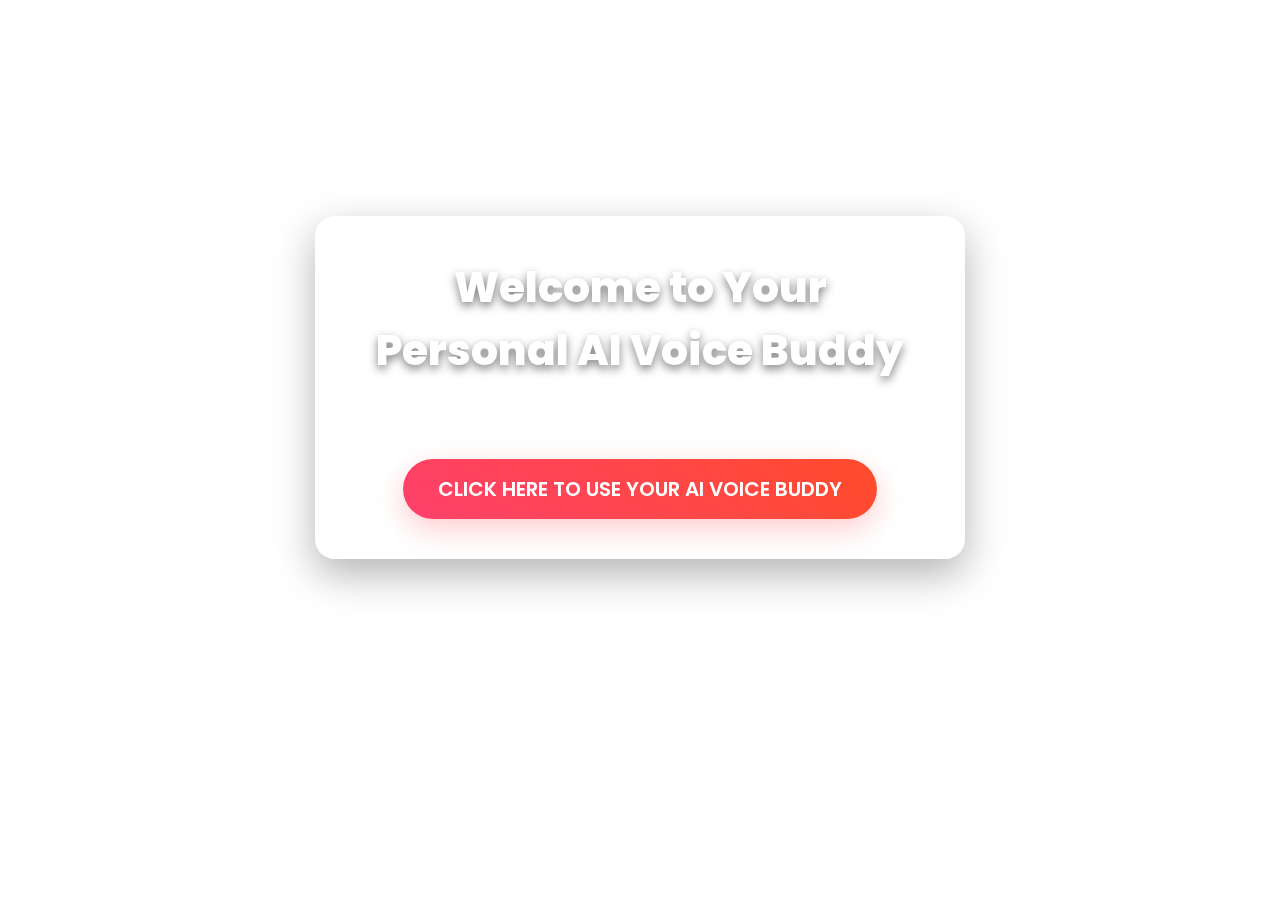
<file: home.html>
<!DOCTYPE html>
<html lang="en">
<head>
  <meta charset="UTF-8">
  <meta name="viewport" content="width=device-width, initial-scale=1.0">
  <title>AI Voice Budddy</title>
  <link href="https://fonts.googleapis.com/css2?family=Montserrat:wght@700&family=Poppins:wght@400;600&display=swap" rel="stylesheet">
  <link rel="stylesheet" href="styles.css">
</head>
<body class="home">
  <div class="welcome-container">
    <h1 class="tagline">Welcome to Your Personal AI Voice Buddy</h1>
    <p class="subheading">Empowering you with the future of technology.</p>
    <a href="index.html" class="botn">Click here to use your AI voice Buddy</a>
  </div>
</body>
</html>
</file>
<file: styles.css>
@import url('https://fonts.googleapis.com/css2?family=Roboto:wght@400;700;900&display=swap');

:root {
    --primary-color: #4CAF50;
    --primary-dark: #45a049;
    --text-light: #ffffff;
    --text-dark: #333333;
    --bg-light: #ffffff;
    --bg-dark: #1a1a1a;
    --shadow-color: rgba(0, 0, 0, 0.3);
}

.dark-theme {
    --primary-color: #50c878;
    --primary-dark: #3cb371;
    --text-light: #333333;
    --text-dark: #ffffff;
    --bg-light: #1a1a1a;
    --bg-dark: #ffffff;
}

* {
    padding: 0;
    margin: 0;
    box-sizing: border-box;
}

html, body {
    height: 100%;
    width: 100%;
}

body {
    width: 100vw;
    height: 100vh;
    display: flex;
    justify-content: center;
    align-items: center;
    color: var(--text-light);
    background: linear-gradient(rgba(0, 0, 0, 0.7), rgba(0, 0, 0, 0.7)),
                url('https://t4.ftcdn.net/jpg/05/62/74/25/360_F_562742563_PosEgK2rE0LCRcwGauTfYi8JmwYG26fu.jpg') 
                no-repeat center center fixed;
    background-size: cover;
    position: relative;
    font-family: "Roboto", sans-serif;
    transition: all 0.3s ease;
}

.animated-bg {
    display: none;
}

.container {
    position: relative;
    z-index: 2;
    padding: 30px;
    background: rgba(0, 0, 0, 0.6);
    backdrop-filter: blur(10px);
    border-radius: 20px;
    width: min(90%, 600px);
    text-align: center;
    display: flex;
    align-items: center;
    justify-content: center;
    flex-direction: column;
    box-shadow: 0 10px 30px var(--shadow-color);
    border: 1px solid rgba(255, 255, 255, 0.1);
    opacity: 0;
    animation: fadeIn 1s ease-out forwards;
}

.theme-toggle {
    position: fixed;
    top: 20px;
    right: 20px;
    background: rgba(0, 0, 0, 0.6);
    backdrop-filter: blur(10px);
    border: 1px solid rgba(255, 255, 255, 0.1);
    padding: 10px;
    border-radius: 50%;
    cursor: pointer;
    z-index: 1000;
    transition: all 0.3s ease;
}

.theme-toggle:hover {
    transform: scale(1.1);
}

.theme-toggle i {
    color: var(--text-light);
    font-size: 20px;
}

.help-toggle {
    position: fixed;
    top: 20px;
    left: 20px;
    background: rgba(0, 0, 0, 0.6);
    backdrop-filter: blur(10px);
    border: 1px solid rgba(255, 255, 255, 0.1);
    padding: 10px;
    border-radius: 50%;
    cursor: pointer;
    z-index: 1000;
    transition: all 0.3s ease;
}

.help-toggle:hover {
    transform: scale(1.1);
}

.help-toggle i {
    color: var(--text-light);
    font-size: 20px;
}

.help-content {
    display: none;
    position: fixed;
    top: 80px;
    left: 20px;
    background: rgba(0, 0, 0, 0.8);
    backdrop-filter: blur(10px);
    border: 1px solid rgba(255, 255, 255, 0.1);
    padding: 20px;
    border-radius: 10px;
    max-width: 300px;
    z-index: 1000;
    color: var(--text-light);
    transition: all 0.3s ease;
}

.help-content.show {
    display: block;
}

.features-grid {
    display: grid;
    grid-template-columns: repeat(2, 1fr);
    gap: 20px;
    margin: 30px 0;
    width: 100%;
}

.feature-item {
    background: rgba(255, 255, 255, 0.1);
    backdrop-filter: blur(10px);
    border: 1px solid rgba(255, 255, 255, 0.1);
    box-shadow: 0 8px 32px 0 rgba(31, 38, 135, 0.37);
    transition: all 0.3s ease;
    padding: 15px;
    border-radius: 15px;
    cursor: pointer;
}

.feature-item:hover {
    background: rgba(255, 255, 255, 0.15);
    transform: translateY(-5px);
    box-shadow: 0 8px 32px 0 rgba(31, 38, 135, 0.47);
}

.feature-item i {
    font-size: 24px;
    margin-bottom: 10px;
    color: var(--primary-color);
}

.voice-wave {
    display: none;
    justify-content: center;
    align-items: center;
    gap: 5px;
    height: 50px;
    margin: 20px 0;
}

.wave {
    width: 5px;
    height: 40px;
    background: var(--primary-color);
    animation: wave 1s ease-in-out infinite;
    border-radius: 10px;
}

.wave:nth-child(2) {
    animation-delay: 0.2s;
}

.wave:nth-child(3) {
    animation-delay: 0.4s;
}

.listening .voice-wave {
    display: flex;
}

.text-input {
    display: flex;
    gap: 10px;
    width: 100%;
    margin-top: 20px;
}

.text-input input {
    flex: 1;
    padding: 10px 15px;
    border: none;
    border-radius: 25px;
    background: rgba(255, 255, 255, 0.1);
    color: var(--text-light);
    font-size: 16px;
}

.btn-small {
    padding: 10px;
    border-radius: 50%;
    background: var(--primary-color);
    color: white;
    border: none;
    cursor: pointer;
    transition: all 0.3s ease;
}

.feature-grid {
    display: grid;
    grid-template-columns: repeat(2, 1fr);
    gap: 20px;
    margin-top: 20px;
    width: 100%;
}

.feature-item {
    background: rgba(255, 255, 255, 0.1);
    padding: 20px;
    border-radius: 15px;
    cursor: pointer;
    position: relative;
    overflow: hidden;
    transition: all 0.3s cubic-bezier(0.4, 0, 0.2, 1);
    border: 1px solid rgba(255, 255, 255, 0.1);
}

.feature-item:hover {
    transform: translateY(-5px);
    background: rgba(255, 255, 255, 0.15);
    box-shadow: 0 8px 32px 0 rgba(31, 38, 135, 0.37);
    border: 1px solid rgba(255, 255, 255, 0.2);
}

.feature-item::before {
    content: '';
    position: absolute;
    top: 0;
    left: -100%;
    width: 100%;
    height: 100%;
    background: linear-gradient(
        90deg,
        transparent,
        rgba(255, 255, 255, 0.1),
        transparent
    );
    transition: left 0.7s;
}

.feature-item:hover::before {
    left: 100%;
}

.feature-item i {
    font-size: 28px;
    margin-bottom: 15px;
    background: linear-gradient(135deg, var(--primary-color), var(--primary-dark));
    -webkit-background-clip: text;
    -webkit-text-fill-color: transparent;
    transition: transform 0.3s ease;
}

.feature-item:hover i {
    transform: scale(1.1);
}

.feature-item h3 {
    margin-bottom: 10px;
    font-weight: 600;
    position: relative;
    display: inline-block;
}

.feature-item h3::after {
    content: '';
    position: absolute;
    width: 0;
    height: 2px;
    bottom: -4px;
    left: 50%;
    background: var(--primary-color);
    transition: all 0.3s ease;
    transform: translateX(-50%);
}

.feature-item:hover h3::after {
    width: 100%;
}

.command-history {
    width: 100%;
    margin-top: 30px;
    text-align: left;
}

.command-history h3 {
    margin-bottom: 10px;
    color: var(--primary-color);
}

#history-list {
    list-style: none;
    max-height: 150px;
    overflow-y: auto;
}

#history-list li {
    padding: 8px;
    border-bottom: 1px solid rgba(255, 255, 255, 0.1);
    font-size: 14px;
}

.help-menu {
    position: fixed;
    bottom: 20px;
    right: 20px;
    z-index: 1000;
}

.help-toggle {
    background: var(--primary-color);
    color: white;
    border: none;
    border-radius: 50%;
    width: 50px;
    height: 50px;
    font-size: 24px;
    cursor: pointer;
    transition: all 0.3s ease;
}

.help-content {
    position: absolute;
    bottom: 60px;
    right: 0;
    background: rgba(0, 0, 0, 0.9);
    padding: 20px;
    border-radius: 10px;
    width: 300px;
    display: none;
}

.help-content.active {
    display: block;
}

.help-content h3 {
    color: var(--primary-color);
    margin-bottom: 10px;
}

.help-content ul {
    list-style: none;
}

.help-content li {
    padding: 5px 0;
    font-size: 14px;
}

.btn {
    position: relative;
    overflow: hidden;
    background: linear-gradient(45deg, var(--primary-color), var(--primary-dark));
    border: none;
    color: white;
    padding: 15px 30px;
    border-radius: 30px;
    font-size: 16px;
    cursor: pointer;
    transition: all 0.3s ease;
    box-shadow: 0 5px 15px rgba(0, 0, 0, 0.2);
}

.btn:hover {
    transform: translateY(-2px);
    box-shadow: 0 8px 25px rgba(0, 0, 0, 0.3);
}

.btn::after {
    content: '';
    position: absolute;
    top: -50%;
    left: -50%;
    width: 200%;
    height: 200%;
    background: linear-gradient(
        45deg,
        transparent,
        rgba(255, 255, 255, 0.1),
        transparent
    );
    transform: rotate(45deg);
    animation: glow 2s linear infinite;
}

@keyframes gradient {
    0% {
        background-position: 0% 50%;
    }
    50% {
        background-position: 100% 50%;
    }
    100% {
        background-position: 0% 50%;
    }
}

@keyframes float {
    0% {
        transform: translateY(0px);
    }
    50% {
        transform: translateY(-20px);
    }
    100% {
        transform: translateY(0px);
    }
}

@keyframes wave {
    0%, 100% {
        height: 20px;
    }
    50% {
        height: 40px;
    }
}

@keyframes pulse {
    0% {
        transform: scale(1);
    }
    50% {
        transform: scale(1.05);
    }
    100% {
        transform: scale(1);
    }
}

@keyframes fadeIn {
    from {
        opacity: 0;
        transform: translate(-50%, -40%);
    }
    to {
        opacity: 1;
        transform: translate(-50%, -50%);
    }
}

@keyframes glow {
    0% {
        transform: rotate(45deg) translateX(-100%);
    }
    100% {
        transform: rotate(45deg) translateX(100%);
    }
}

/* AI Robot Image */
.ai-robot {
    position: fixed;
    left: calc(50% - 450px);
    top: 50%;
    transform: translateY(-50%);
    z-index: 10;
    animation: floatRobot 3s ease-in-out infinite;
}

.ai-robot img {
    width: 200px;
    height: 200px;
    filter: drop-shadow(0 0 20px rgba(76, 175, 80, 0.3));
    transition: transform 0.3s ease;
}

.ai-robot:hover img {
    transform: scale(1.05);
}

@keyframes floatRobot {
    0%, 100% {
        transform: translateY(-50%);
    }
    50% {
        transform: translateY(calc(-50% - 15px));
    }
}

/* Media query for smaller screens */
@media screen and (max-width: 1200px) {
    .ai-robot {
        left: 20px;
    }
}

@media screen and (max-width: 768px) {
    .ai-robot {
        display: none;
    }
}

/* Mobile-specific styles */
@media screen and (max-width: 768px) {
    .container {
        width: 95%;
        padding: 20px;
        margin: 10px;
    }

    body {
        background-attachment: scroll;
        background-position: center;
    }

    .features-grid {
        grid-template-columns: 1fr;
        gap: 15px;
        margin: 20px 0;
    }

    .feature-item {
        padding: 12px;
    }

    .feature-item i {
        font-size: 20px;
    }

    h1 {
        font-size: 24px;
        margin-bottom: 10px;
    }

    p {
        font-size: 14px;
    }

    .theme-toggle, .help-toggle {
        padding: 8px;
        top: 10px;
    }

    .theme-toggle {
        right: 10px;
    }

    .help-toggle {
        left: 10px;
    }

    .help-content {
        max-width: 85%;
        top: 60px;
        left: 50%;
        transform: translateX(-50%);
        font-size: 14px;
        padding: 15px;
    }

    #text-command {
        width: 100%;
        max-width: none;
        margin: 10px 0;
    }

    button {
        padding: 8px 16px;
        font-size: 14px;
    }

    .command-history {
        max-height: 150px;
    }

    #history-list {
        font-size: 13px;
    }
}

/* Small phone styles */
@media screen and (max-width: 380px) {
    .container {
        width: 98%;
        padding: 15px;
    }

    .feature-item {
        padding: 10px;
    }

    h1 {
        font-size: 22px;
    }

    .theme-toggle, .help-toggle {
        padding: 6px;
    }

    .theme-toggle i, .help-toggle i {
        font-size: 16px;
    }
}

/* Landscape orientation */
@media screen and (max-height: 500px) and (orientation: landscape) {
    .container {
        margin: 5px auto;
        padding: 15px;
    }

    .features-grid {
        grid-template-columns: repeat(2, 1fr);
        gap: 10px;
        margin: 15px 0;
    }

    .command-history {
        max-height: 100px;
    }
}

/* Styles for home.html page*/
* {
    margin: 0;
    padding: 0;
    box-sizing: border-box;
    font-family: 'Poppins', sans-serif;
  }
  
  /* Body Styling */
  .home {
    background: linear-gradient(to bottom right, #3c0202, #87262b);
    height: 100vh;
    display: flex;
    justify-content: center;
    align-items: center;
    text-align: center;
    overflow: hidden;
    color: white;
    
    background-image: url(https://images.rawpixel.com/image_800/czNmcy1wcml2YXRlL3Jhd3BpeGVsX2ltYWdlcy93ZWJzaXRlX2NvbnRlbnQvbHIvcm00MDctMTA5Yi1rcnhsdzdraS5qcGc.jpg);
    background-repeat: no-repeat;
    background-size: cover;
    overflow: hidden;
}

  
  /* Welcome container */
  .welcome-container {
    background: rgba(255, 255, 255, 0.15);
    bottom: 7%;
    padding: 40px 50px;
    border-radius: 20px;
    box-shadow: 0 15px 40px rgba(0, 0, 0, 0.3);
    backdrop-filter: blur(10px);  /* Blurring the background for a sleek effect */
    width: 100%;
    max-width: 650px;
    position: relative;
    z-index: 10;
  }
  
  /* AI tagline styling */
  .tagline {
    font-size: 42px;
    font-weight: 800;
    color: #fff;
    text-shadow: 0 4px 10px rgba(0, 0, 0, 0.5);
    margin-bottom: 20px;
    animation: fadeIn 2s ease-in-out;
  }
  
  /* Subheading text styling */
  .subheading {
    font-size: 18px;
    font-weight: 400;
    color: rgba(255, 255, 255, 0.8);
    margin-bottom: 30px;
    letter-spacing: 1px;
    animation: fadeIn 2s ease-in-out 0.5s;
  }
  
  /* Hover and Focused button effects */
  .botn {
    font-size: 20px;
    font-weight: 600;
    color: #fff;
    background: linear-gradient(45deg, #ff416c, #ff4b2b); /* Gradient button */
    padding: 15px 35px;
    border-radius: 50px;
    text-decoration: none;
    text-transform: uppercase;
    box-shadow: 0 10px 30px rgba(255, 0, 0, 0.2);
    transition: all 0.3s ease;
    cursor: pointer;
    display: inline-block;
  }
  
  .botn:hover {
    background: linear-gradient(45deg, #ff4b2b, #ff416c);
    box-shadow: 0 15px 50px rgba(255, 0, 0, 0.4);
    transform: translateY(-3px);
  }
  
  /* Button focus state */
  .botn:focus {
    outline: none;
    transform: translateY(0);
    box-shadow: 0 0 15px rgba(255, 255, 255, 0.6);
  }
  
  /* Animation for fading in */
  @keyframes fadeIn {
    0% {
      opacity: 0;
      transform: translateY(30px);
    }
    100% {
      opacity: 1;
      transform: translateY(0);
    }
  }
  
  /* Adding some background effects */
  .home::before {
    content: "";
    background: url('https://source.unsplash.com/1600x900/?ai,technology,abstract') no-repeat center center/cover;
    position: absolute;
    top: 0;
    left: 0;
    width: 100%;
    height: 100%;
    filter: blur(8px);
    z-index: -1;
  }
</file>
